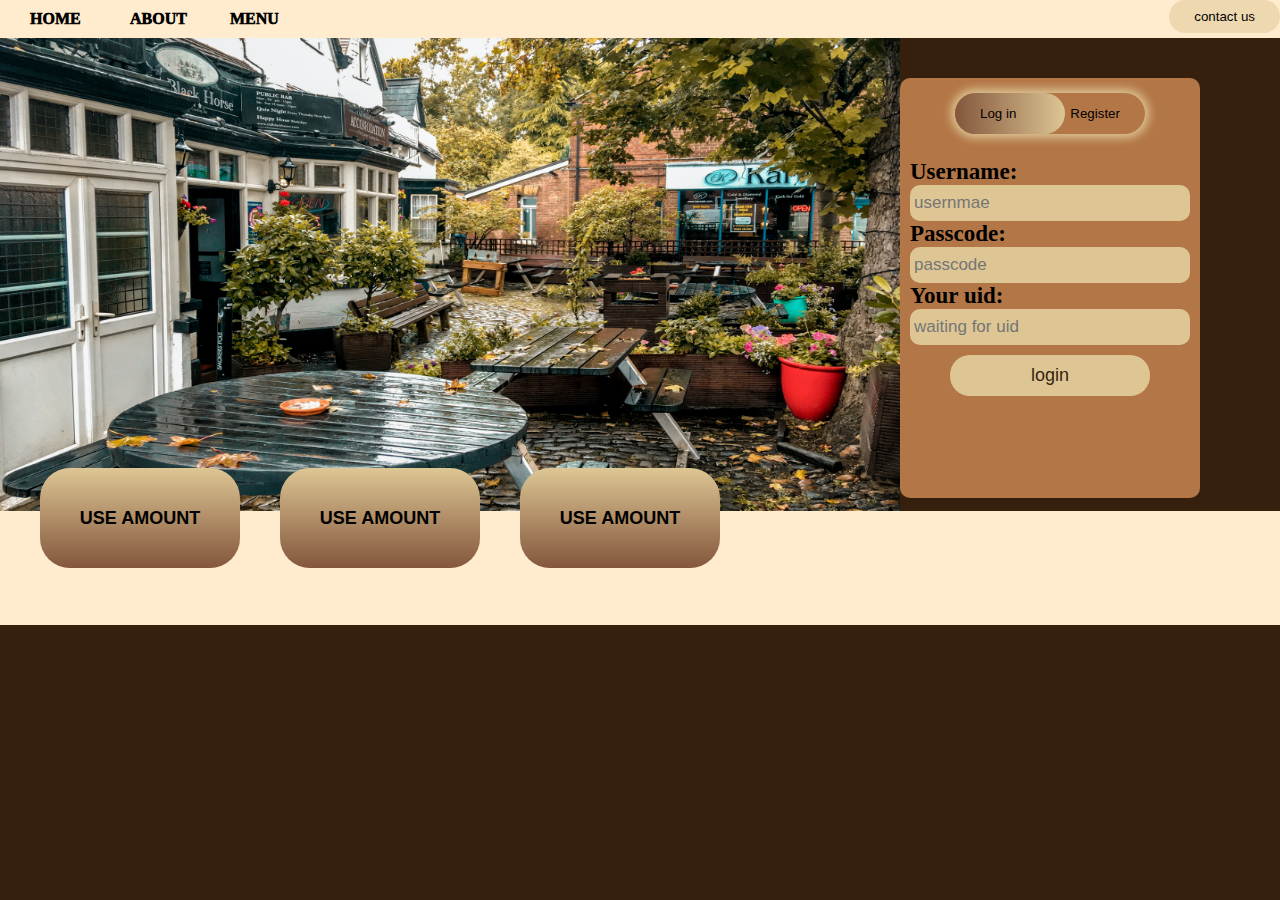
<file: login.html>
<!-- <%@page import="serialread.returnstring"%>
<%@page import="serialread.test6"%> -->
<html>
	<head>
		<title>login form</title>
                <link rel="stylesheet" href="login.css">
	</head>
	<body >
            <!-- <p><% returnstring demo = new returnstring();
            test6 t = new test6();
	        String  name = demo.sends(); 
                String  man = t.display();
                String  tea = t.check_con();
            %>
        </p>  -->
        
<div class="nav-bar">
    
    <ul>
        
        <li><a href="#">HOME</a></li> 
        <li><a href="#">ABOUT</a></li>
        <li><a href="#">MENU</a></li>
        
    </ul>
    <a class="nav-btn" href="#"><button id="nav_btn">contact us</button></a>
</div>
            
            <div class="logincont">
                <div class="button-box">
                <div id="btn"></div>
                <button type="button" class="toggle-button" onclick="login()" >Log in</button>
                <button type="button" class="toggle-button" onclick="register()" >Register</button>
                </div>
                 <div id="login" class="input-group">
                     <form method="post" action="database">
                         <!--action="database"-->
                    <label><b>Username:</b></label></br>
                    <input type="text" name="user_name" placeholder="usernmae" required></br>
                    <label><b>Passcode:</b></label></br>
                    <input type="password" name="pass_code" placeholder="passcode" required></br>
                   
                    <label><b>Your uid:</b></label></br>
                    <input type="text" name="uid" placeholder="waiting for uid"></br>
                    <button type="submit" class="form_btn"<b>login</b></button>
                     </form>
                 </div>      
                 <div id="register" class="input-group">
                    <form method="post" action="databases">
                    <label><b>Username:</b></label></br>
                    <input type="text" name="user_name" placeholder="usernmae" id="message" required></br>
                    <label><b>Passcode:</b></label></br>
                    <input type="password" name="pass_code" placeholder="passcode" required></br>
                    <label><b>Email:</b></label></br>
                    <input type="email" id="email" name="email" placeholder="email in register" required></br>
                    <label><b>Your uid:</b></label></br>
<!-- <%=name%>-->   <input type="text" name="uid" value='' id="uid1" placeholder="waiting for uid" ></br> 
                    <table >
                     <tr><td>
                     <input type="checkbox" name="checkbox" id="check" ></td><td><h3><b>I agree terms and conditions</b></h3>
                    </td>
                        </tr>
                    </table>
                    <button type="submit" class="form_btn" id="submit"><b>Register</b></button>
                     </form>
             
                 </div>  
            </div>
                    <button id="use_amount">USE AMOUNT</button>
                    <button id="add_amount">USE AMOUNT</button>
                    <button id="lost-card">USE AMOUNT</button>
    <script src="script.js"></script>      
   <footer>
        
    </footer> 
	</body>
  
</html>
</file>
<file: login.css>
body{
    
    background-color: 	#371f0e;
    background-image: url('./smart.jpg');
    background-size: 900px 580px;
    background-repeat: no-repeat;
/*     background-position: left;*/
   /*  background-size: cover;*/
    
}
*{ 
    margin: 0;
    padding: 0;  
    box-sizing: border-box;
}

/*header{
    
    display: flex;
    justify-content: flex-end;
    align-items: center;
    padding: 7px 10%;
    background-color: blanchedalmond;
    
}

.logo{
    
    cursor: pointer;
    margin-right: auto;
    
}

.nav-links{
    
    text-decoration: none;
    list-style: none;
    
}

.nav-links li{
    
    display: inline-block;
    padding: 0 20px;
    background-color: greenyellow;
    
}

.nav-links li a{
    
    transition: all 0.3s ease 0s;
    
}

.nav-links li a:hover{
    
    color: greenyellow;
    
}
#nav_btn{
    
    margin-left: 20px;
    padding: 9px 25px;
    border: 0;
    border-radius: 50px;
    cursor: pointer;
    background-color: rgba(221, 198, 148,0.5);
    transition: all 0.3s ease 0s;
}

#nav_btn:hover{
    background-color: rgba(221, 198, 148,1);    
}
li, a{
    
    font-size: 16px;
    font-weight: 400;
}*/

.nav-bar{
    
    background-color: blanchedalmond;
    text-align: left;
    
}

.nav-bar ul{
    
   display: inline-flex;
   list-style: none;
   margin-left: 20px;
    
}

.nav-bar ul li{
    
width: 100px;
padding: 10px;
    
}
.nav-bar ul li a{
text-decoration: none;
color: black;
font-weight: 1000;

}
.active ,.nav-bar ul li:hover{
    
    background-color: #DDC694;
    color: white;
    
}
#nav_btn{
    
    /*margin-left: 20px;*/
    padding: 9px 25px;
    border: 0;
    border-radius: 50px;
    cursor: pointer;
    background-color: rgba(221, 198, 148,0.5);
    transition: all 0.3s ease 0s;
    float: right;
    font-weight: 400;
}

#nav_btn:hover{
    background-color: rgba(221, 198, 148,1);  
    font-weight: 1000;
}
li:hover{
        color: white;

}



.input-group{
    
    padding: 10px;
    position: absolute;
    
}

.logincont{
    border: solid;
    width: 300px;
    height: 420px;
    position: relative;
    /*margin: 6% auto;*/
    border: 0;
    border-radius: 10px;
    float: right;
    margin-top: 40px;
    margin-right: 80px;
    background: transparent;
    overflow: hidden;
    background-color: #B37646;
}
.logincont input{
    padding: 8px 4px;
/*  padding-top:7px;
    padding-bottom: 7px;*/
    width: 100%;
    font-size: 17px;
    border-radius: 10px;
    background-color: #DDC694;
    color:black;
    border: 0;
 
}
.form_btn{
    
    margin: auto;
    background-color: #DDC694;
    color: #371f0e;
    font-size: 18px;
    
}
.form_btn:focus{
    
    background: linear-gradient(to right, #84563c, #DDC694);
    
}


.button-box{

    width: 190px;
    margin: 15px auto;
    position: relative;
    box-shadow: 0 0 10px 4px #DDC694; 
    border-radius: 30px;
    
}

.toggle-button{
    
    padding: 13px 25px;
    cursor: pointer;
    background: transparent;
    border:0;
    border-radius: 30px;
    outline: none;
    position: relative;
    
}

#btn{
    
    top: 0;
    left: 0;
    position: absolute;
    width: 110px;
    height: 100%;
    background: linear-gradient(to right, #84563c, #DDC694);
    border-radius: 30px;
    transition: .2s;
    
}

label{
    
    font-size: 23px;
    padding: 8px 0;
    
}
.form_btn{
    width:200px;
    margin: 10px 40px;
    position: relative;
    padding: 10px;
    border: 0;
    border-radius: 20px;
    
}

#login{
    
    left: 0px;
    
}


#register{
    
    left: 450px;
    
}

footer{
    margin-top: 473px;
    height: 114px;
    width: 100%;
    background-color: blanchedalmond;
    
}
#use_amount{
    
    width: 200px;
    height: 100px;
    border-radius: 30px;
    margin-top: 430px;
    margin-left: 40px;
    background: linear-gradient(to top, #84563c, #DDC694);
    position: absolute;
    font-weight: 600;
    font-size: 18px;
    border: none;
    
}
#use_amount:hover{
    background: #84563c;
}
#add_amount{
    
    width: 200px;
    height: 100px;
    border-radius: 30px;
    margin-top: 430px;
    margin-left: 280px;
    background: linear-gradient(to top, #84563c, #DDC694);
    position: absolute;
    font-weight: 600;
    font-size: 18px;
    border: none;
    
}
#add_amount:hover{
    background: #84563c;
}

#lost-card{
    
    width: 200px;
    height: 100px;
    border-radius: 30px;
    margin-top: 430px;
    margin-left: 520px;
    background: linear-gradient(to top, #84563c, #DDC694);
    position: absolute;
    font-weight: 600;
    font-size: 18px;
    border: none;
       
}
#lost-card:hover{
    background: #84563c;
}
#check{
    position: relative;
    float: left;
    margin-left: 0px;
    
}
</file>
